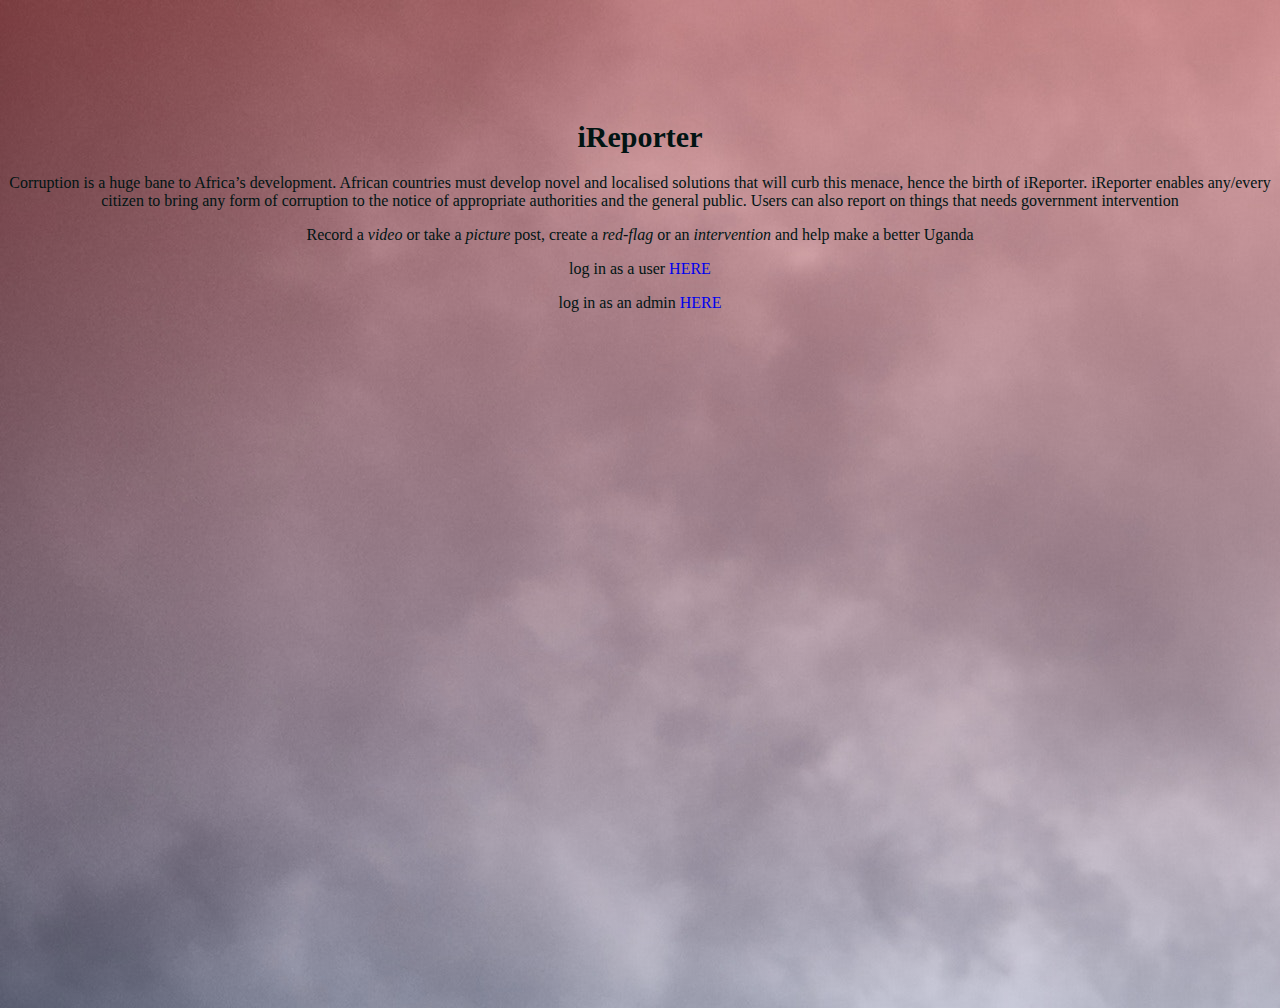
<file: index.html>
<!DOCTYPE html>
<html lang="en">
<head>
    <meta charset="UTF-8">
    <meta name="viewport" content="width=device-width, initial-scale=1.0">
    <meta http-equiv="X-UA-Compatible" content="ie=edge">
    <link rel="stylesheet" href="./css/style.css">
    <title>iReporter|Welcome</title>
</head>
<body>
    <section class="showcase">
        <div>
            <h1>iReporter</h1>
            <p>
              Corruption is a huge bane to Africa’s development. African countries must develop novel and localised solutions that will curb this menace, hence the birth of iReporter. iReporter enables any/every citizen to bring any form of corruption to the notice of appropriate authorities and the general public. Users can also report on things that needs government intervention
            </p>
            <p>Record a <em>video</em> or take a <em>picture</em> post, create a <em>red-flag</em> or an <em>intervention</em> and help make a better Uganda</p>
        </div>
        <div>
          <p>log in as a user <a href="templates/userLogin.html">HERE</a></p>
          <p>log in as an admin <a href="templates/adminLogin.html">HERE</a></p>
        </div>

    </section>
</body>
</file>
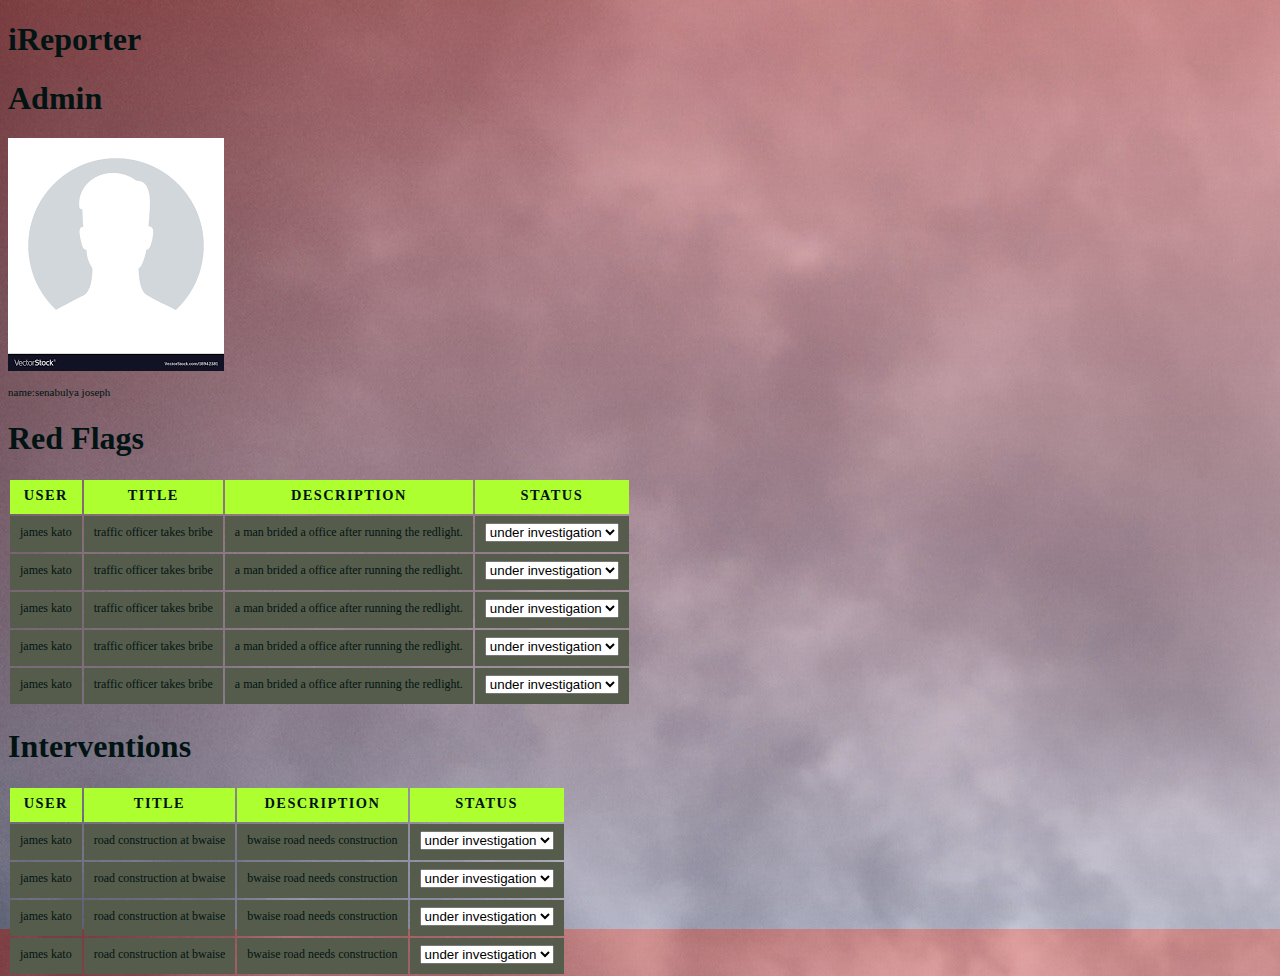
<file: admin.html>
<!DOCTYPE html>
<html lang="en">
<head>
    <meta charset="UTF-8">
    <meta name="viewport" content="width=device-width, initial-scale=1.0">
    <meta http-equiv="X-UA-Compatible" content="ie=edge">
    <link rel="stylesheet" href="css/style.css">
    <title>iReporter|Admin</title>
</head>
<body>
    <header class="admin_header">
        <h1>iReporter</h1>
    </header>
    <div class="profile">
        <div id="profile">
            <h1>Admin</h1>
            <img src="/imgs/download.png">
            <p>name:senabulya joseph</p>
        </div>
        <table class="admin_table">
            <h1>Red Flags</h1>
            <tr>
                <th>User</th>
                <th>title</th>
                <th>description</th>
                <th>status</th>
            </tr>
            <tr>
                <td>james kato</td>
                <td>traffic officer takes bribe</td>
                <td>a man brided a office after running the redlight.</td>
                <td class="dropdown">
                    <select>
                        <option>under investigation</option>
                        <option>resolved</option>
                        <option>rejected</option>
                    </select>
                </td>
            </tr>
            <tr>
                <td>james kato</td>
                <td>traffic officer takes bribe</td>
                <td>a man brided a office after running the redlight.</td>
                <td class="dropdown">
                    <select>
                        <option>under investigation</option>
                        <option>resolved</option>
                        <option>rejected</option>
                    </select>
                </td>
            </tr>
            <tr>
                <td>james kato</td>
                <td>traffic officer takes bribe</td>
                <td>a man brided a office after running the redlight.</td>
                <td class="dropdown">
                    <select>
                        <option>under investigation</option>
                        <option>resolved</option>
                        <option>rejected</option>
                    </select>
                </td>
            </tr>
            <tr>
                <td>james kato</td>
                <td>traffic officer takes bribe</td>
                <td>a man brided a office after running the redlight.</td>
                <td class="dropdown">
                    <select>
                        <option>under investigation</option>
                        <option>resolved</option>
                        <option>rejected</option>
                    </select>
                </td>
            </tr>
            <tr>
                <td>james kato</td>
                <td>traffic officer takes bribe</td>
                <td>a man brided a office after running the redlight.</td>
                <td class="dropdown">
                    <select>
                        <option>under investigation</option>
                        <option>resolved</option>
                        <option>rejected</option>
                    </select>
                </td>
            </tr>
        </table>
        <table class="admin_table">
            <h1>Interventions</h1>
            <tr>
                <th>User</th>
                <th>title</th>
                <th>description</th>
                <th>status</th>
            </tr>
            <tr>
                <td>james kato</td>
                <td>road construction at bwaise</td>
                <td>bwaise road needs construction</td>
                <td class="dropdown">
                    <select>
                        <option>under investigation</option>
                        <option>resolved</option>
                        <option>rejected</option>
                    </select>
                </td>
            </tr>
            <tr>
                <td>james kato</td>
                <td>road construction at bwaise</td>
                <td>bwaise road needs construction</td>
                <td class="dropdown">
                    <select>
                        <option>under investigation</option>
                        <option>resolved</option>
                        <option>rejected</option>
                    </select>
                </td>
            </tr>
            <tr>
                <td>james kato</td>
                <td>road construction at bwaise</td>
                <td>bwaise road needs construction</td>
                <td class="dropdown">
                    <select>
                        <option>under investigation</option>
                        <option>resolved</option>
                        <option>rejected</option>
                    </select>
                </td>
            </tr>
            <tr>
                <td>james kato</td>
                <td>road construction at bwaise</td>
                <td>bwaise road needs construction</td>
                <td class="dropdown">
                    <select>
                        <option>under investigation</option>
                        <option>resolved</option>
                        <option>rejected</option>
                    </select>
                </td>
            </tr>
        </table>
    </div>   
</body>
</html>
</file>
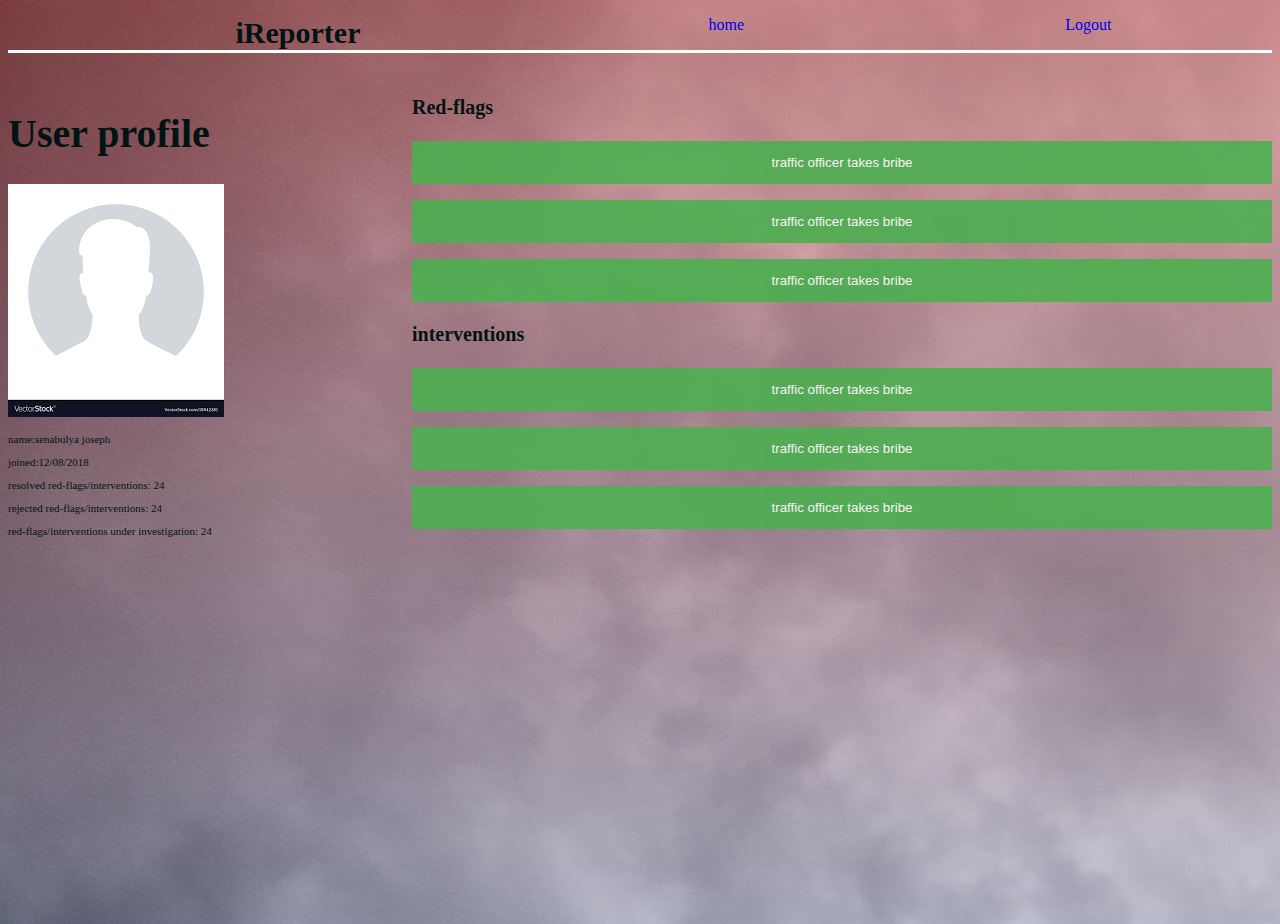
<file: profile.html>
<!DOCTYPE html>
<html lang="en">
<head>
    <meta charset="UTF-8">
    <meta name="viewport" content="width=device-width, initial-scale=1.0">
    <meta http-equiv="X-UA-Compatible" content="ie=edge">
    <link rel="stylesheet" href="css/style.css">
    <title>Document</title>
</head>
<body>
    <nav class="nav_links">
        <ul class="links">
            <li><span class="logo">iReporter</span></li>
            <li><a href="user.html">home</a></li>
            <li><a href="#">Logout</a></li>
        </ul>
    </nav>
    <div class="profile_card">
        <div id="profile">
            <h1>User profile</h1>
            <img src="/imgs/download.png">
            <p>name:senabulya joseph</p>
            <p>joined:12/08/2018</p>
            <p>resolved red-flags/interventions: 24</p>
            <p>rejected red-flags/interventions: 24</p>
            <p>red-flags/interventions under investigation: 24</p>
        </div>
        <div id="profile_info">
            <h1>Red-flags</h1>
            <button onclick="window.location.href='#link1'">traffic officer takes bribe</button>
            <div id="link1">
                <button class="hide">view</button>
                <button class="delete">delete</button>
            </div>
            <button onclick="window.location.href='#link2'">traffic officer takes bribe</button>
            <div id="link2">
                <button class="hide">view</button>
                <button class="delete">delete</button>
            </div>
            <button onclick="window.location.href='#link3'">traffic officer takes bribe</button>
            <div id="link3">
                <button class="hide">view</button>
                <button class="delete">delete</button>
            </div>
            <h1>interventions</h1>
            <button onclick="window.location.href='#link4'">traffic officer takes bribe</button>
            <div id="link4">
                <button class="hide">view</button>
                <button class="delete">delete</button>
            </div>
            <button onclick="window.location.href='#link5'">traffic officer takes bribe</button>
            <div id="link5">
                <button class="hide">view</button>
                <button class="delete">delete</button>
            </div>
            <button onclick="window.location.href='#link6'">traffic officer takes bribe</button>
            <div id="link6">
                <button class="hide">view</button>
                <button class="delete">delete</button>
            </div>
            
        </div>
    </div>

</body>
</html>
</file>
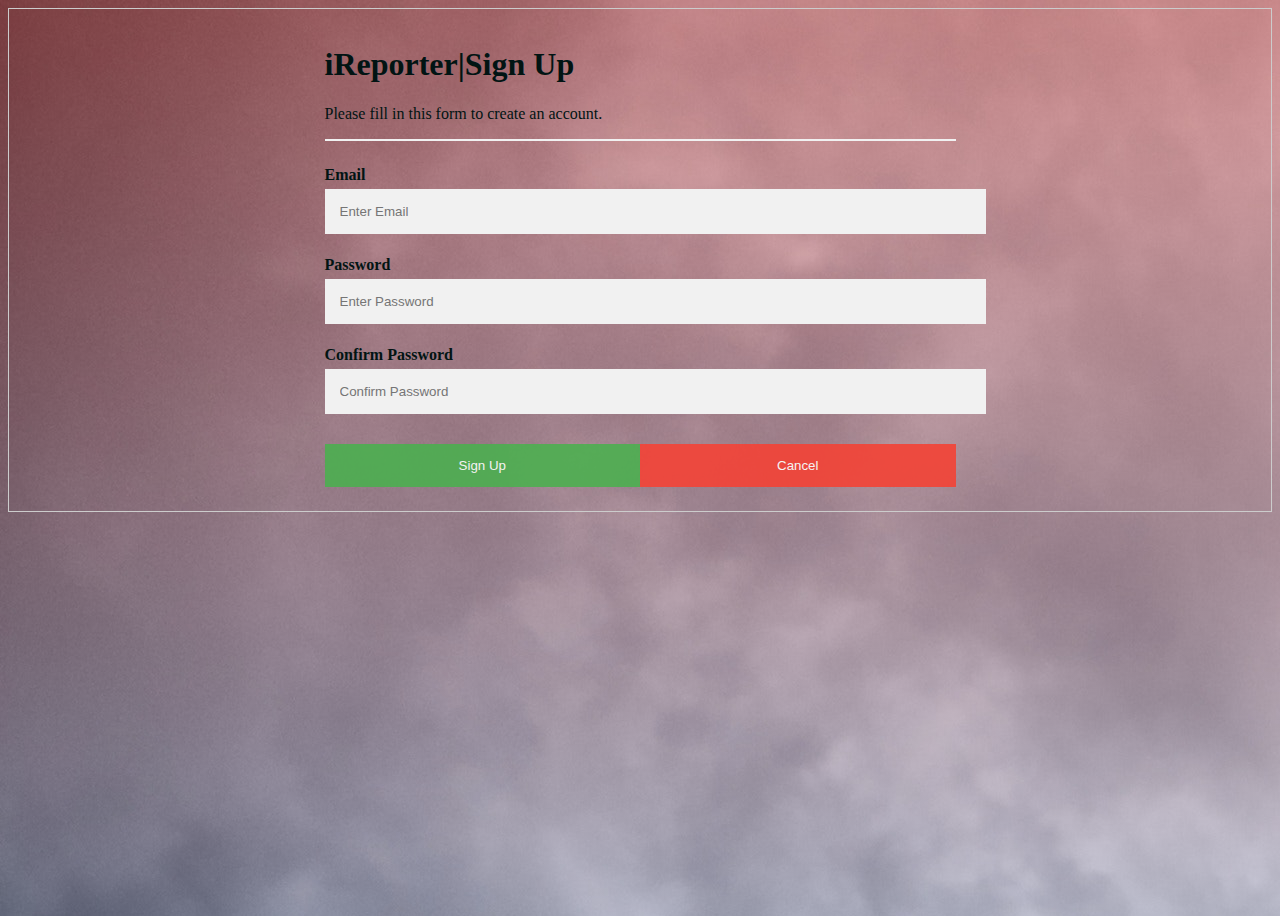
<file: signup.html>
<!DOCTYPE html>
<html lang="en">
<head>
    <meta charset="UTF-8">
    <meta name="viewport" content="width=device-width, initial-scale=1.0">
    <meta http-equiv="X-UA-Compatible" content="ie=edge">
    <title>iReporter|SignUp</title>
    <link rel="stylesheet" href="css/style.css">
</head>
<body>
        <form style="border:1px solid #ccc">
            <div class="container_signup">
              <h1>iReporter|Sign Up</h1>
              <p>Please fill in this form to create an account.</p>
              <hr class="signup_hr">
          
              <label for="email"><b>Email</b></label>
              <input type="text" placeholder="Enter Email" name="email" required>
          
              <label for="psw"><b>Password</b></label>
              <input type="password" placeholder="Enter Password" name="psw" required>
          
              <label for="psw-repeat"><b>Confirm Password</b></label>
              <input type="password" placeholder="Confirm Password" name="psw-repeat" required>
          
              <div class="clearfix">
                <button type="submit" class="signupbtn">Sign Up</button>
                <button type="button" class="cancelbtn">Cancel</button>
              </div>
            </div>
          </form>
    
</body>
</html>
</file>
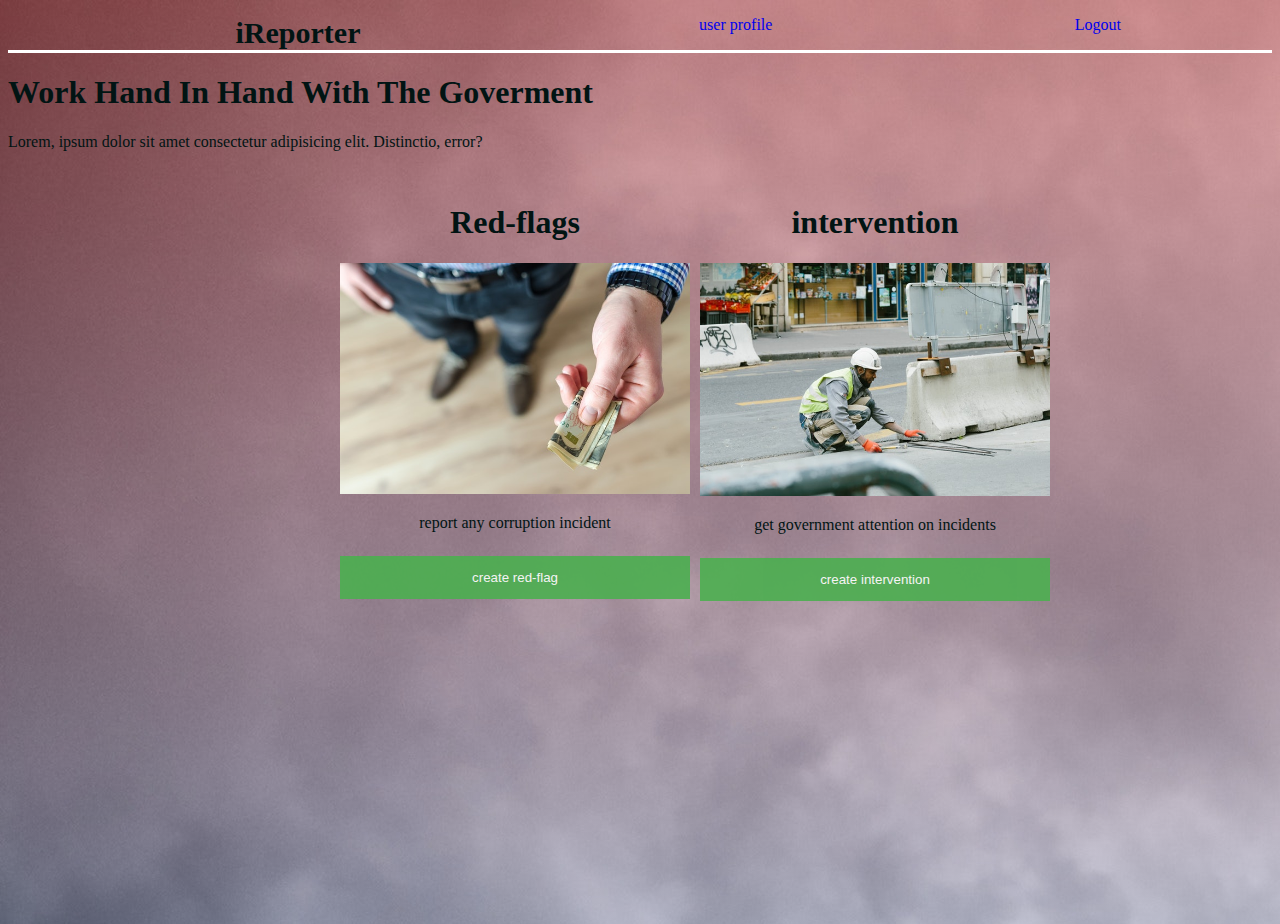
<file: user.html>
<!DOCTYPE html>
<html lang="en">
<head>
    <meta charset="UTF-8">
    <meta name="viewport" content="width=device-width, initial-scale=1.0">
    <meta http-equiv="X-UA-Compatible" content="ie=edge">
    <link rel="stylesheet" href="css/style.css">
    <title>iReporter|Welcome</title>
</head>
<body>
    <header>
        <nav class="nav_links">
            <ul class="links">
                <li><span class="logo">iReporter</span></li>
                <li><a href="profile.html">user profile</a></li>
                <li><a href="#">Logout</a></li>
            </ul>
        </nav>
    </header>
    <section id="showcase">
        <div>
            <h1>Work Hand In Hand With The Goverment</h1>
            <p>Lorem, ipsum dolor sit amet consectetur adipisicing elit. Distinctio, error?</p>
        </div>

    </section>
    <section>
        <div class="cards">
            <div class="card_1">
                <h1>Red-flags</h1>
                <img src="/imgs/pexels-photo-928184.jpeg" style="width:100%">
                <p class="price">report any corruption incident</p>
                <p><button onclick="display()">create red-flag</button></p>
            </div>
            <div class="card_2">
                <h1>intervention</h1>
                <img src="/imgs/pexels-photo-448828.jpeg" style="width:100%">
                <p class="price">get government attention on incidents</p>
                <p><button onclick="displayinterv()">create intervention</button></p>
            </div>
        </div>
        <form id="modal-content" class="modal">
            <div class="modal_container">
                <span class="close">&times;</span>
                <h1>New Red-flag</h1>
                <p>Please fill in this form to create a red-flag.</p>
                <hr>
                <label for="name"><b>name</b></label>
                <input type="text" placeholder="Enter name of red-flag" name="name" required>
                <label for="description"><b>description</b></label>
                <input type="text" placeholder="enter a description" name="description" >
                <label for="location"><b>geo location</b></label>
                <input type="text" placeholder="enter location" name="location" >
        
                <label for="images"><b>images</b></label>
                <input type="file" name="image" required>
        
                <label for="videos"><b>videos</b></label>
                <input type="file" name="video" required>
        
                <div class="clearfix">
                    <button id="mybtn">Create red-flag</button>
                </div>
            </div>
        </form>
        <form id="modal-interv" class="modal">
            <div class="modal_container">
                <span class="closei">&times;</span>
                <h1>New intervention</h1>
                <p>Please fill in this form to create a intervention.</p>
                <hr>
                <label for="name"><b>title</b></label>
                <input type="text" placeholder="Enter name of red-flag" name="name" required>
                <label for="description"><b>description</b></label>
                <input type="text" placeholder="enter a description" name="description" >
                <label for="location"><b>geo location</b></label>
                <input type="text" placeholder="enter location" name="location" >
        
                <label for="images"><b>images</b></label>
                <input type="file" name="image" required>
        
                <label for="videos"><b>videos</b></label>
                <input type="file" name="video" required>
        
                <div class="clearfix">
                    <button id="mybtn">Create intervention</button>
                </div>
            </div>
        </form>

    </section>
    <script src="js/flag.js"></script>
    <script src="js/interv.js"></script>
</body>
</html>
</file>
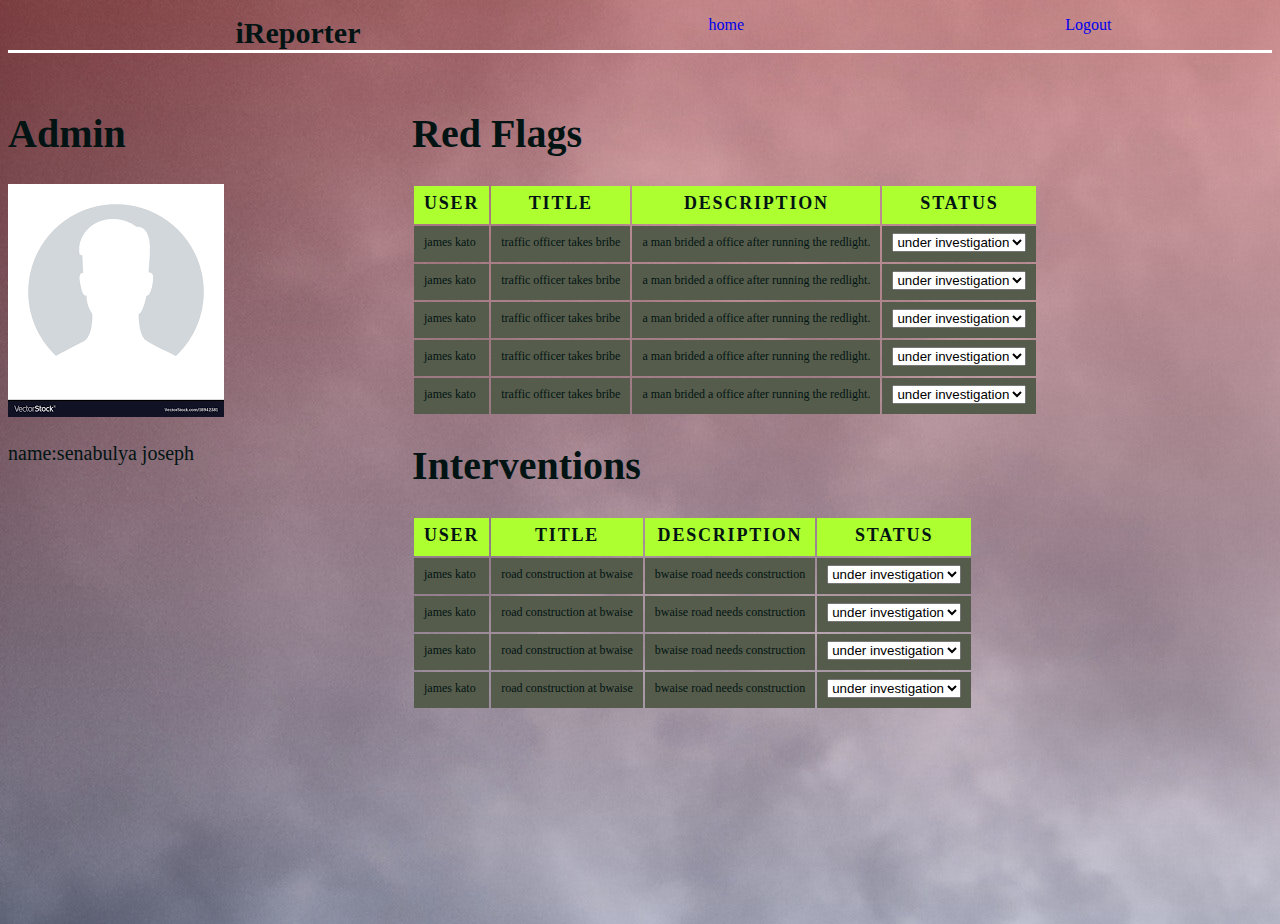
<file: templates/admin.html>
<!DOCTYPE html>
<html lang="en">
<head>
    <meta charset="UTF-8">
    <meta name="viewport" content="width=device-width, initial-scale=1.0">
    <meta http-equiv="X-UA-Compatible" content="ie=edge">
    <link rel="stylesheet" href="../css/style.css">
    <title>iReporter|Admin</title>
</head>
<body>
    <nav class="nav_links">
        <ul class="links">
            <li><span class="logo">iReporter</span></li>
            <li><a href="#">home</a></li>
            <li><a href="adminLogin.html">Logout</a></li>
        </ul>
    </nav>
    <div class="profile_card">
        <div id="profilea">
            <h1>Admin</h1>
            <img src="../imgs/download.png">
            <p>name:senabulya joseph</p>
        </div>
        <div>
            <table class="admin_table1">
            <h1>Red Flags</h1>
            <tr>
                <th>User</th>
                <th>title</th>
                <th>description</th>
                <th>status</th>
            </tr>
            <tr>
                <td>james kato</td>
                <td>traffic officer takes bribe</td>
                <td>a man brided a office after running the redlight.</td>
                <td class="dropdown">
                    <select>
                        <option>under investigation</option>
                        <option>resolved</option>
                        <option>rejected</option>
                    </select>
                </td>
            </tr>
            <tr>
                <td>james kato</td>
                <td>traffic officer takes bribe</td>
                <td>a man brided a office after running the redlight.</td>
                <td class="dropdown">
                    <select>
                        <option>under investigation</option>
                        <option>resolved</option>
                        <option>rejected</option>
                    </select>
                </td>
            </tr>
            <tr>
                <td>james kato</td>
                <td>traffic officer takes bribe</td>
                <td>a man brided a office after running the redlight.</td>
                <td class="dropdown">
                    <select>
                        <option>under investigation</option>
                        <option>resolved</option>
                        <option>rejected</option>
                    </select>
                </td>
            </tr>
            <tr>
                <td>james kato</td>
                <td>traffic officer takes bribe</td>
                <td>a man brided a office after running the redlight.</td>
                <td class="dropdown">
                    <select>
                        <option>under investigation</option>
                        <option>resolved</option>
                        <option>rejected</option>
                    </select>
                </td>
            </tr>
            <tr>
                <td>james kato</td>
                <td>traffic officer takes bribe</td>
                <td>a man brided a office after running the redlight.</td>
                <td class="dropdown">
                    <select>
                        <option>under investigation</option>
                        <option>resolved</option>
                        <option>rejected</option>
                    </select>
                </td>
            </tr>
            </table>
        </div>
        <div>
            <table class="admin_table2">
            <h1>Interventions</h1>
            <tr>
                <th>User</th>
                <th>title</th>
                <th>description</th>
                <th>status</th>
            </tr>
            <tr>
                <td>james kato</td>
                <td>road construction at bwaise</td>
                <td>bwaise road needs construction</td>
                <td class="dropdown">
                    <select>
                        <option>under investigation</option>
                        <option>resolved</option>
                        <option>rejected</option>
                    </select>
                </td>
            </tr>
            <tr>
                <td>james kato</td>
                <td>road construction at bwaise</td>
                <td>bwaise road needs construction</td>
                <td class="dropdown">
                    <select>
                        <option>under investigation</option>
                        <option>resolved</option>
                        <option>rejected</option>
                    </select>
                </td>
            </tr>
            <tr>
                <td>james kato</td>
                <td>road construction at bwaise</td>
                <td>bwaise road needs construction</td>
                <td class="dropdown">
                    <select>
                        <option>under investigation</option>
                        <option>resolved</option>
                        <option>rejected</option>
                    </select>
                </td>
            </tr>
            <tr>
                <td>james kato</td>
                <td>road construction at bwaise</td>
                <td>bwaise road needs construction</td>
                <td class="dropdown">
                    <select>
                        <option>under investigation</option>
                        <option>resolved</option>
                        <option>rejected</option>
                    </select>
                </td>
            </tr>
            </table>
        </div>
    </div>   
</body>
</html>
</file>
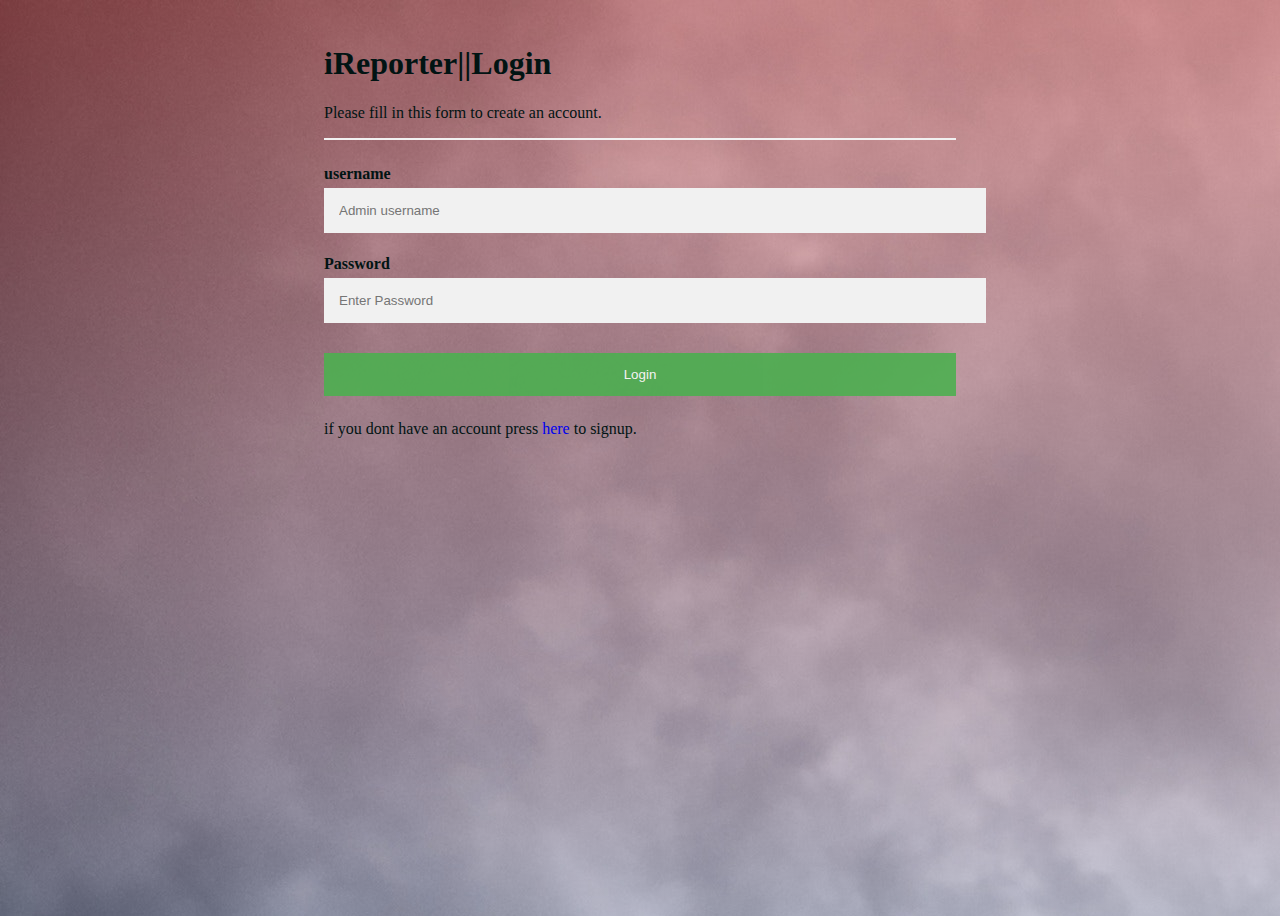
<file: templates/adminLogin.html>
<!DOCTYPE html>
<html lang="en">
<head>
    <meta charset="UTF-8">
    <meta name="viewport" content="width=device-width, initial-scale=1.0">
    <meta http-equiv="X-UA-Compatible" content="ie=edge">
    <title>iReporter|Login</title>
    <link rel="stylesheet" href="../css/style.css">
</head>
<body>
        <form>
            <div class="container_signup">
              <h1>iReporter||Login</h1>
              <p>Please fill in this form to create an account.</p>
              <hr>
          
              <label for="username"><b>username</b></label>
              <input type="text" placeholder="Admin username"  id="username" required id="username">
          
              <label for="psw"><b>Password</b></label>
              <input type="password" placeholder="Enter Password" id="psw" required id="psw">
              <div class="clearfix">
                <button onclick="window.location.href='admin.html'">Login</button>
              </div>
              <p>if you dont have an account press <a href="signup.html">here</a> to signup.</p>
            </div>
          </form>
</body>
</html>
</file>
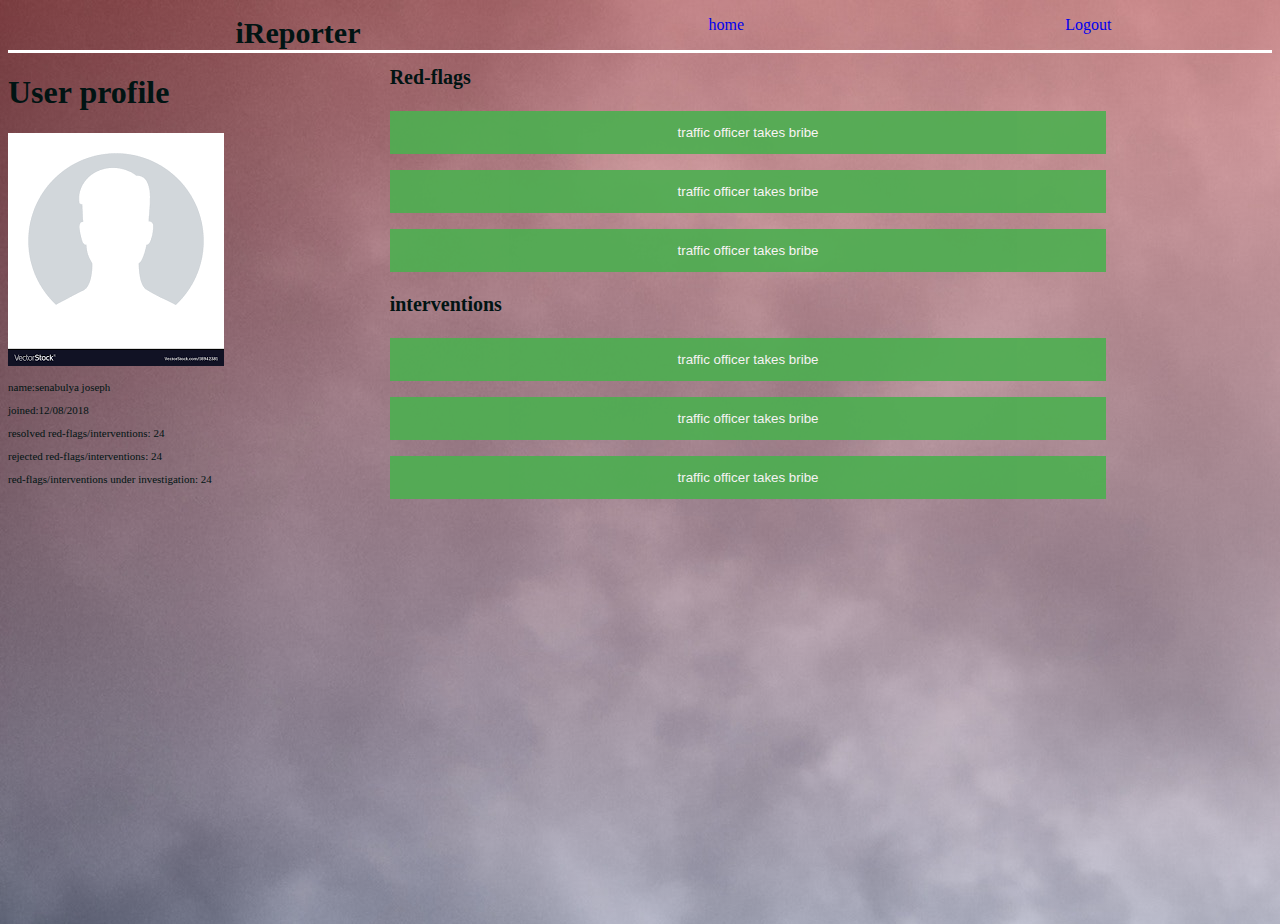
<file: templates/profile.html>
<!DOCTYPE html>
<html lang="en">
<head>
    <meta charset="UTF-8">
    <meta name="viewport" content="width=device-width, initial-scale=1.0">
    <meta http-equiv="X-UA-Compatible" content="ie=edge">
    <link rel="stylesheet" href="../css/style.css">
    <title>UserProfile</title>
</head>
<body>
    <nav class="nav_links">
        <ul class="links">
            <li><span class="logo">iReporter</span></li>
            <li><a href="user.html">home</a></li>
            <li><a href="userLogin.html">Logout</a></li>
        </ul>
    </nav>
    <div class="admin_card">
        <div id="profile">
            <h1>User profile</h1>
            <img src="../imgs/download.png">
            <p>name:senabulya joseph</p>
            <p>joined:12/08/2018</p>
            <p>resolved red-flags/interventions: 24</p>
            <p>rejected red-flags/interventions: 24</p>
            <p>red-flags/interventions under investigation: 24</p>
        </div>
        <div id="profile_info">
            <h1>Red-flags</h1>
            <button onclick="window.location.href='#link1'">traffic officer takes bribe</button>
            <div id="link1">
                <button class="hide">view</button>
                <button class="delete">delete</button>
            </div>
            <button onclick="window.location.href='#link2'">traffic officer takes bribe</button>
            <div id="link2">
                <button class="hide">view</button>
                <button class="delete">delete</button>
            </div>
            <button onclick="window.location.href='#link3'">traffic officer takes bribe</button>
            <div id="link3">
                <button class="hide">view</button>
                <button class="delete">delete</button>
            </div>
            <h1>interventions</h1>
            <button onclick="window.location.href='#link4'">traffic officer takes bribe</button>
            <div id="link4">
                <button class="hide">view</button>
                <button class="delete">delete</button>
            </div>
            <button onclick="window.location.href='#link5'">traffic officer takes bribe</button>
            <div id="link5">
                <button class="hide">view</button>
                <button class="delete">delete</button>
            </div>
            <button onclick="window.location.href='#link6'">traffic officer takes bribe</button>
            <div id="link6">
                <button class="hide">view</button>
                <button class="delete">delete</button>
            </div>
            
        </div>
    </div>

</body>
</html>
</file>
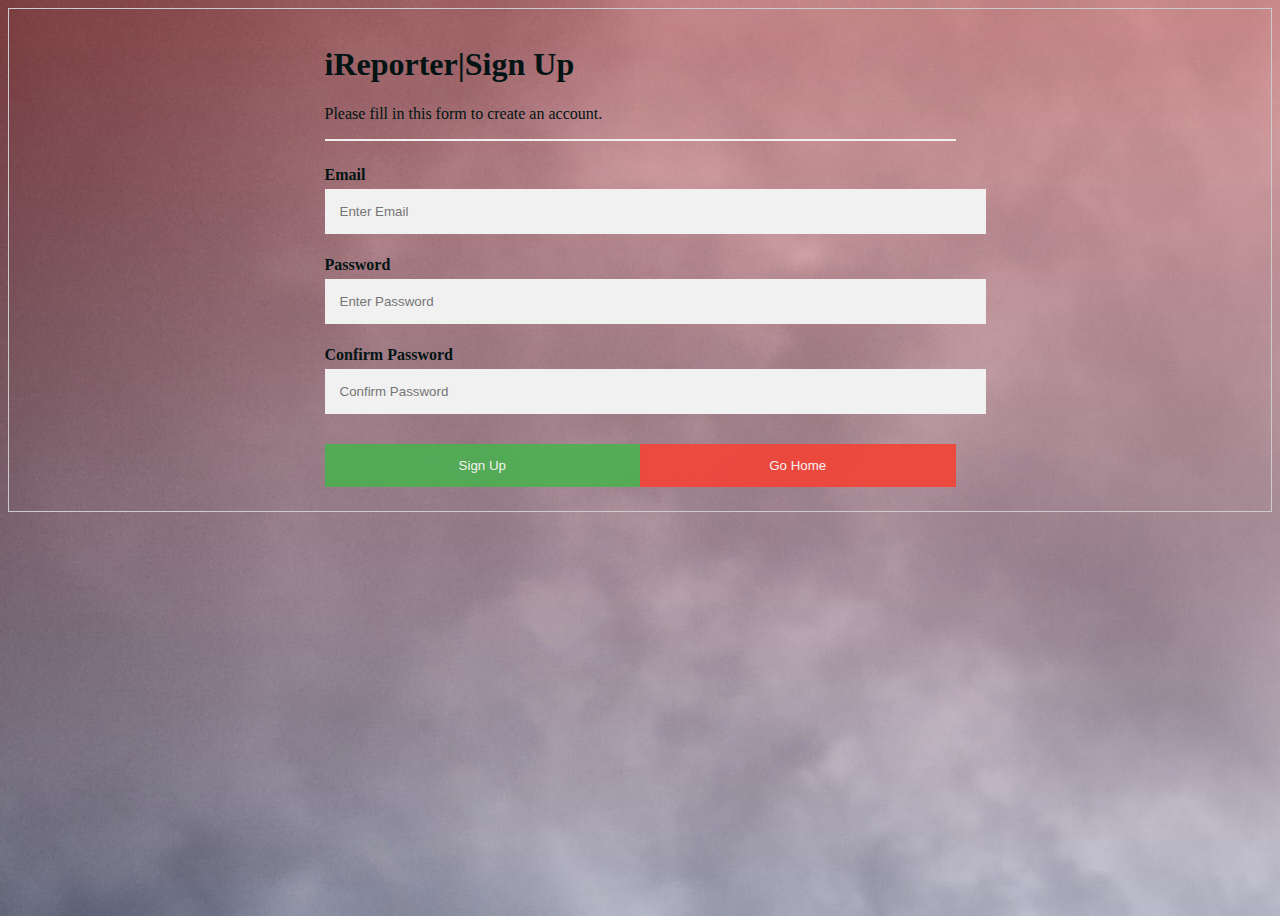
<file: templates/signup.html>
<!DOCTYPE html>
<html lang="en">
<head>
    <meta charset="UTF-8">
    <meta name="viewport" content="width=device-width, initial-scale=1.0">
    <meta http-equiv="X-UA-Compatible" content="ie=edge">
    <title>iReporter|SignUp</title>
    <link rel="stylesheet" href="../css/style.css">
</head>
<body>
        <form style="border:1px solid #ccc">
            <div class="container_signup">
              <h1>iReporter|Sign Up</h1>
              <p>Please fill in this form to create an account.</p>
              <hr class="signup_hr">
          
              <label for="email"><b>Email</b></label>
              <input type="text" placeholder="Enter Email" name="email" required>
          
              <label for="psw"><b>Password</b></label>
              <input type="password" placeholder="Enter Password" name="psw" required>
          
              <label for="psw-repeat"><b>Confirm Password</b></label>
              <input type="password" placeholder="Confirm Password" name="psw-repeat" required>
          
              <div class="clearfix">
                <button onclick="window.location.href='userLogin.html'" class="signupbtn">Sign Up</button>
                <button onclick="window.location.href='../index.html'" class="cancelbtn">Go Home</button>
              </div>
            </div>
          </form>
    
</body>
</html>
</file>
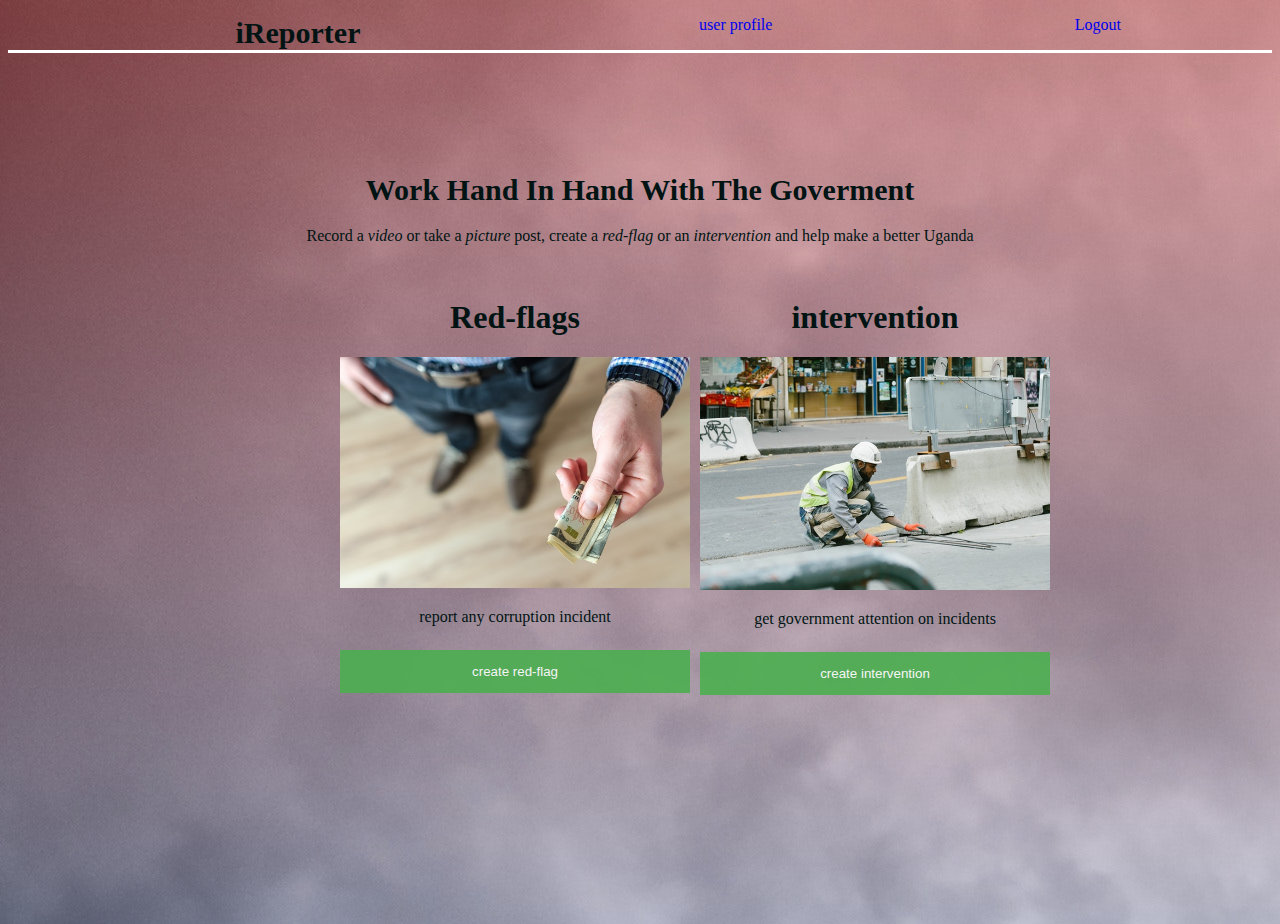
<file: templates/user.html>
<!DOCTYPE html>
<html lang="en">
<head>
    <meta charset="UTF-8">
    <meta name="viewport" content="width=device-width, initial-scale=1.0">
    <meta http-equiv="X-UA-Compatible" content="ie=edge">
    <link rel="stylesheet" href="../css/style.css">
    <title>iReporter|Welcome</title>
</head>
<body>
    <header>
        <nav class="nav_links">
            <ul class="links">
                <li><span class="logo">iReporter</span></li>
                <li><a href="profile.html">user profile</a></li>
                <li><a href="userLogin.html">Logout</a></li>
            </ul>
        </nav>
    </header>
    <section class="showcase">
        <div>
            <h1>Work Hand In Hand With The Goverment</h1>
            <p>Record a <em>video</em> or take a <em>picture</em> post, create a <em>red-flag</em> or an <em>intervention</em> and help make a better Uganda</p>
        </div>

    </section>
    <section>
        <div class="cards">
            <div class="card_1">
                <h1>Red-flags</h1>
                <img src="../imgs/pexels-photo-928184.jpeg" style="width:100%">
                <p class="price">report any corruption incident</p>
                <p><button onclick="display()">create red-flag</button></p>
            </div>
            <div class="card_2">
                <h1>intervention</h1>
                <img src="../imgs/pexels-photo-448828.jpeg" style="width:100%">
                <p class="price">get government attention on incidents</p>
                <p><button onclick="displayinterv()">create intervention</button></p>
            </div>
        </div>
        <form id="modal-content" class="modal">
            <div class="modal_container">
                <span class="close">&times;</span>
                <h1>New Red-flag</h1>
                <p>Please fill in this form to create a red-flag.</p>
                <hr>
                <label for="name"><b>name</b></label>
                <input type="text" placeholder="Enter name of red-flag" name="name" required>
                <label for="description"><b>description</b></label>
                <input type="text" placeholder="enter a description" name="description" >
                <label for="location"><b>geo location</b></label>
                <input type="text" placeholder="enter location" name="location" >
        
                <label for="images"><b>images</b></label>
                <input type="file" name="image" required>
        
                <label for="videos"><b>videos</b></label>
                <input type="file" name="video" required>
        
                <div class="clearfix">
                    <button id="mybtn">Create red-flag</button>
                </div>
            </div>
        </form>
        <form id="modal-interv" class="modal">
            <div class="modal_container">
                <span class="closei">&times;</span>
                <h1>New intervention</h1>
                <p>Please fill in this form to create a intervention.</p>
                <hr>
                <label for="name"><b>title</b></label>
                <input type="text" placeholder="Enter name of red-flag" name="name" required>
                <label for="description"><b>description</b></label>
                <input type="text" placeholder="enter a description" name="description" >
                <label for="location"><b>geo location</b></label>
                <input type="text" placeholder="enter location" name="location" >
        
                <label for="images"><b>images</b></label>
                <input type="file" name="image" required>
        
                <label for="videos"><b>videos</b></label>
                <input type="file" name="video" required>
        
                <div class="clearfix">
                    <button id="mybtn">Create intervention</button>
                </div>
            </div>
        </form>

    </section>
    <script src="../js/flag.js"></script>
    <script src="../js/interv.js"></script>
</body>
</html>
</file>
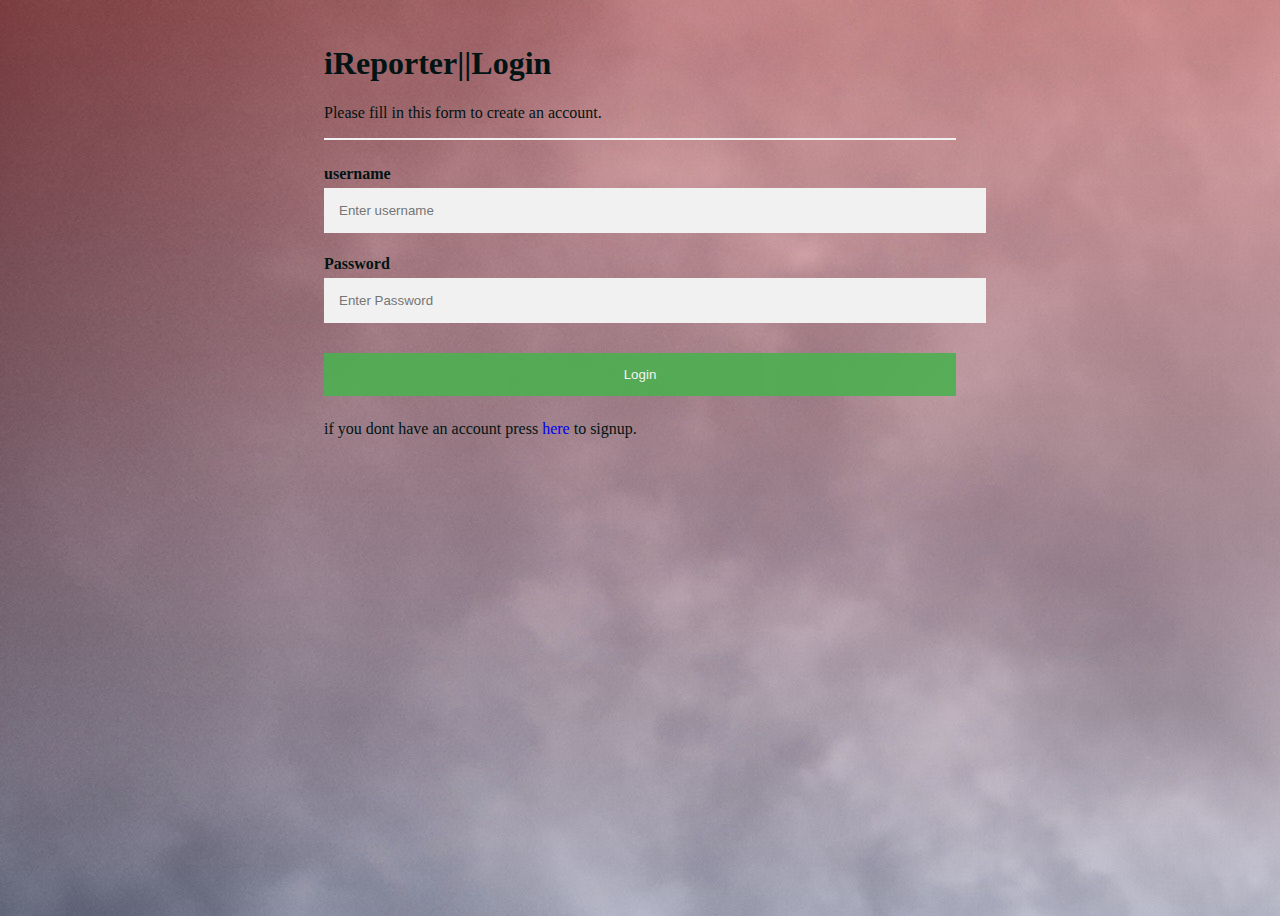
<file: templates/userLogin.html>
<!DOCTYPE html>
<html lang="en">
<head>
    <meta charset="UTF-8">
    <meta name="viewport" content="width=device-width, initial-scale=1.0">
    <meta http-equiv="X-UA-Compatible" content="ie=edge">
    <title>iReporter|Login</title>
    <link rel="stylesheet" href="../css/style.css">
</head>
<body>
        <form>
            <div class="container_signup">
              <h1>iReporter||Login</h1>
              <p>Please fill in this form to create an account.</p>
              <hr>
          
              <label for="username"><b>username</b></label>
              <input type="text" placeholder="Enter username"  id="username" required id="username">
          
              <label for="psw"><b>Password</b></label>
              <input type="password" placeholder="Enter Password" id="psw" required id="psw">
              <div class="clearfix">
                <button onclick="window.location.href='user.html'">Login</button>
              </div>
              <p>if you dont have an account press <a href="signup.html">here</a> to signup.</p>
            </div>
          </form>
</body>
</html>
</file>
<file: css/style.css>
body{
    height: 100vh;
    background-size: cover;
    color:rgb(1, 20, 19);
    background: linear-gradient(rgba(255, 0, 0, 0.253), #9198e533), url(/imgs/air-cloudiness-clouds-414659.jpg);
}


input[type=text], input[type=password] {
    width: 100%;
    padding: 15px;
    margin: 5px 0 22px 0;
    display: inline-block;
    border: none;
    background: #f1f1f1;
}

input[type=text]:focus, input[type=password]:focus {
    background-color: #ddd;
    outline: none;
}

hr {
    border: 1px solid #f1f1f1;
    margin-bottom: 25px;
}

/* Set a style for all buttons */
button {
    background-color: #4CAF50;
    color: white;
    padding: 14px 20px;
    margin: 8px 0;
    border: none;
    cursor: pointer;
    width: 100%;
    opacity: 0.9;
}

button:hover {
    opacity:1;
}

/* Extra styles for the cancel button */
.cancelbtn {
    padding: 14px 20px;
    background-color: #f44336;
}

/* Float cancel and signup buttons and add an equal width */
.cancelbtn, .signupbtn {
  float: left;
  width: 50%;
}

/* Add padding to container elements */
.container_signup {
    display:block;
    margin:0 auto;
    padding: 16px;
    width:50%;
    
}

/* Clear floats */
.clearfix::after {
    content: "";
    clear: both;
    display: table;
} 

.links{
    display:grid;
    grid-template-columns: 500px auto auto ;
    text-align:center;
    border-bottom: #fff solid;
    margin-bottom:0px;
}
a{
    text-decoration: none;
}

ul{
    list-style: none;
}
.logo{
    font-size: 30px;
    font-weight: bold;

}
.showcase{
    align-content: center;
    text-align: center;
    margin-top:100px;
}
.showcase h1{
    font-size: 30px;
}
header a:hover{
    color:greenyellow;
    font-weight:bold;
    
}
.cards{
    display:grid;
    grid-template-columns: 350px 350px;
    width:50%;
    margin:0 auto;
    grid-column-gap: 10px;
}

.card_1, .card_2{
    width:100%;
    padding:16px;
    text-align: center;
}
.modal_container{
    width:90%;
    margin:0 auto;
    position: relative;
}
.modal{
    
    position: fixed;
    display:none;
    background: #f44336dc;
    z-index: 1; /* Sit on top */
    margin-top:5%;
    left: 0;
    top: 0;
    width: 70%; /* Full width */
    height: 80%; /* Full height */
    overflow: auto; /* Enable scroll if needed */ 
    margin-left: 15%;
    
    
}
.close {
    color: #aaaaaa;
    float: right;
    font-size: 28px;
    font-weight: bold;
    color: blue;
    cursor: pointer;
}
.close:hover{
    color:#fff;
}
.closei {
    color: #aaaaaa;
    float: right;
    font-size: 28px;
    font-weight: bold;
    color: blue;
    cursor: pointer;
}
.closei:hover{
    color:#fff;
}
.profile_card{
    display:grid;
    grid-template-columns: 2fr 5fr;
    font-size: 20px;
    grid-column-gap: 60px;
    margin:0 auto;
    margin-top:30px;
}
#profile_info div{
    display:none;
}
#profile_info div:target{
    display:block;
}
.hide ,.delete{
    float:left;
    width:50%;
}
.hide{
    background-color: blue;
}
.delete{
    background-color: red;
}
#profile p{
    font-size: 11px;
}
#profile_info h1{
    font-size: 20px;
}
table{
    clear:both;
    
}
th,td{
    padding: 7px 10px 10px 10px;
    font-size: 12px;
}
th{
    text-transform: uppercase;
    letter-spacing: 0.1em;
    font-size:90%;
    background:greenyellow;
}
td{
    background-color: rgb(86, 92, 75);
}
.admin_card{
    display:grid;
    grid-template-columns: auto auto auto;

}
#profilea{
    grid-row:1/3;
}
.admin_table1, .admin_table2 h1{
    font-size:20px;
}
</file>
